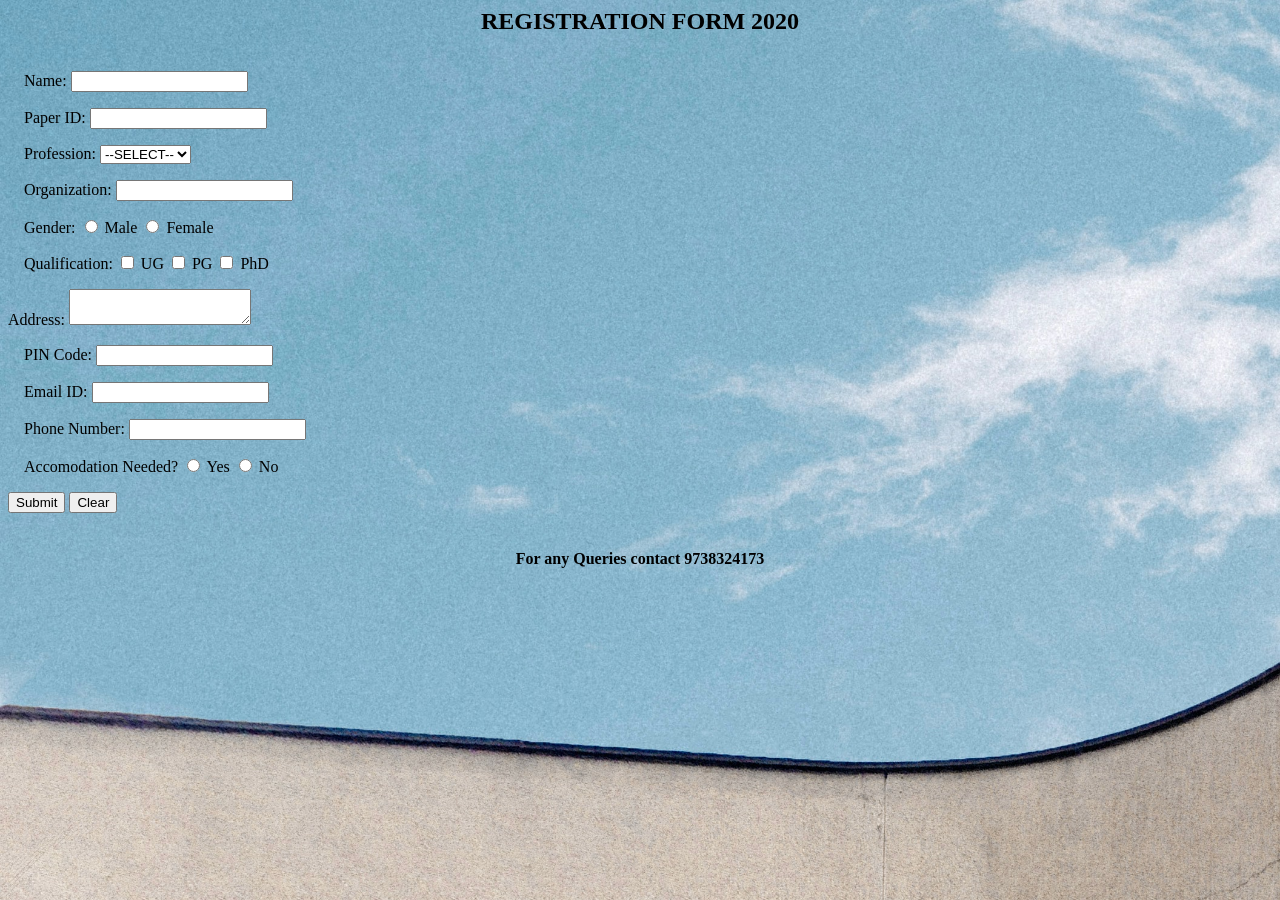
<file: q1/index.html>
<html>
    <head>
        <title>Conference Registrations</title>
        <style>
body {
  background-image: url('q1.jpg');
  background-repeat: no-repeat;
  background-attachment: fixed;
  background-size: cover;
}

            .container {
                display: flex;
                flex-wrap: wrap;
                width: 100%;
            }

            .column {
                width: 100% !important;
                margin: 16px;
            }

            .full-row {
                width: 100%;
            }

            .form-label {
            }

            .form-text-field {

            }

            .form-select {

            }

            .form-radio-button {

            }

            .form-checkbox {

            }

            .form-textarea {

            }
        </style>
    </head>
    <body>
<h2><center>REGISTRATION FORM 2020</center></h2>
        <div class="container">
            <form onsubmit="return validate()">
                <div class="column">
                    <label class="form-label">Name:</label>
                    <input id="name" class="text-field" type="text" />
                </div>
                <div class="column">
                    <label class="form-label">Paper ID:</label>
                    <input id="paperId" class="form-text-field" type="text" />
                </div>
                <div class="column">
                    <label class="form-label">Profession:</label>
                    <select id="profession" class="form-select">
                        <option>--SELECT--</option>
                        <option value="academia">Academia</option>
                        <option value="research">Research</option>
                        <option value="scholar">Scholar</option>
                        <option value="industry">Industry</option>
                    </select>
                </div>
                <div class="column">
                    <label class="form-label">Organization:</label>
                    <input id="organization" class="form-text-field" type="text" />
                </div>
                <div class="column">
                    <label class="form-label">Gender:</label>
                    <input id="male" name="gender" class="form-radio-button" type="radio" value="male" />
                    <label for="male">Male</label>
                    <input id="female" name="gender" class="form-radio-button" type="radio" value="female" />
                    <label for="female">Female</label>
                </div>
                <div class="column">
                    <label class="form-label">Qualification:</label>

                    <input id="ug" class="form-checkbox" type="checkbox" />
                    <label for="ug">UG</label>

                    <input id="pg" class="form-checkbox" type="checkbox" />
                    <label for="pg">PG</label>

                    <input id="phd" class="form-checkbox" type="checkbox" />
                    <label for="phd">PhD</label>
                </div>
                <div class="full-width">
                    <label class="form-label">Address:</label>
                    <textarea id="address" class="form-textarea"></textarea>
                </div>
                <div class="column">
                    <label class="form-label">PIN Code:</label>
                    <input id="pin" class="form-text-field" type="text" />
                </div>
                <div class="column">
                    <label class="form-label">Email ID:</label>
                    <input id="email" class="form-text-field" type="text" />
                </div>
                <div class="column">
                    <label class="form-label">Phone Number:</label>
                    <input id="phoneNumber" class="form-text-field" type="text" />
                </div>
                <div class="column">
                    <label class="form-label">Accomodation Needed?</label>
                    <input id="yes" name="accomodation" class="form-radio-button" type="radio" value="yes" />
                    <label for="yes">Yes</label>
                    <input id="no" name="accomodation" class="form-radio-button" type="radio" value="no" />
                    <label for="no">No</label>
                </div>
                <input type="submit" value="Submit" />
                <input type="reset" value="Clear"></td>
            </form>
        </div>

        <script>
            function validate() {
                var nameElement = document.getElementById('name');
                var paperIdElement = document.getElementById('paperId');
                var professionElement = document.getElementById('profession');
                var organizationElement = document.getElementById('organization');
                var maleElement = document.getElementById('male');
                var ugElement = document.getElementById('ug');
                var pgElement = document.getElementById('pg');
                var phdElement = document.getElementById('phd');
                var addressElement = document.getElementById('address');
                var pinElement = document.getElementById('pin');
                var emailElement = document.getElementById('email');
                var phoneNumberElement = document.getElementById('phoneNumber');
                var accomodationElement = document.getElementById('yes');

                // Name
                var name = nameElement.value;
                if (name.length < 3) {
                    alert('The name should have more than three letters.');
                    return false;
                }
                if (!name.match(/^[A-Za-z]+$/)) {
                    alert('The Name is Invalid/Avoid leaving space or using special char.');
                    return false;
                }

                // Paper ID
                var paperId = paperIdElement.value;
                if (paperId.length != 10) {
                    alert('Exact 10 Alphanumeric code Needed(Paper ID).');
                    return false;
                }
                if (!paperId.match(/^[A-Za-z0-9]+$/)) {
                    alert('Tthis Paper ID is Invalid.');
                    return false;
                }

                // Organization
                var organization = organizationElement.value;
                if (organization.length == 0) {
                    alert('Please fill the Organization.');
                    return false;
                }
                if (!organization.match(/^[A-Za-z]+$/)) {
                    alert('The specified organization is invalid.');
                    return false;
                }


                // Address
                var address = addressElement.value;
                if (address.length == 0) {
                    alert('Please Fill the address.');
                    return false;
                }

                // PIN
                var pin = pinElement.value;
                if (pin.length != 6) {
                    alert('The PIN code should have only 6 digits not more than that.');
                    return false;
                }
                if (!pin.match(/^[0-9]+$/)) {
                    alert('This PIN code is invalid.');
                    return false;
                }

                // Email
                var email = emailElement.value;
                if (email.length == 0) {
                    alert('Please fill Email ID.');
                    return false;
                }
                if (!email.match(/^[A-Za-z0-9]+@[A-Za-z0-9]+\.[A-Za-z0-9]+$/)) {
                    alert('This Email ID is invalid.');
                    return false;
                }

                // Phone Number
                var phoneNumber = phoneNumberElement.value;
                if (phoneNumber.length != 10) {
                    alert('The phone number should have exactly 10 digits.');
                    return false;
                }
                if (!phoneNumber.match(/^[0-9]+$/)) {
                    alert('This phone number is invalid,Please check.');
                    return false;
                }

                alert('This Form was Successfully Submitted,ALL THE BEST.');

                return false;
            }
        </script>
<h4><center>For any Queries contact 9738324173</center></h4>
    </body>
</html>
</file>
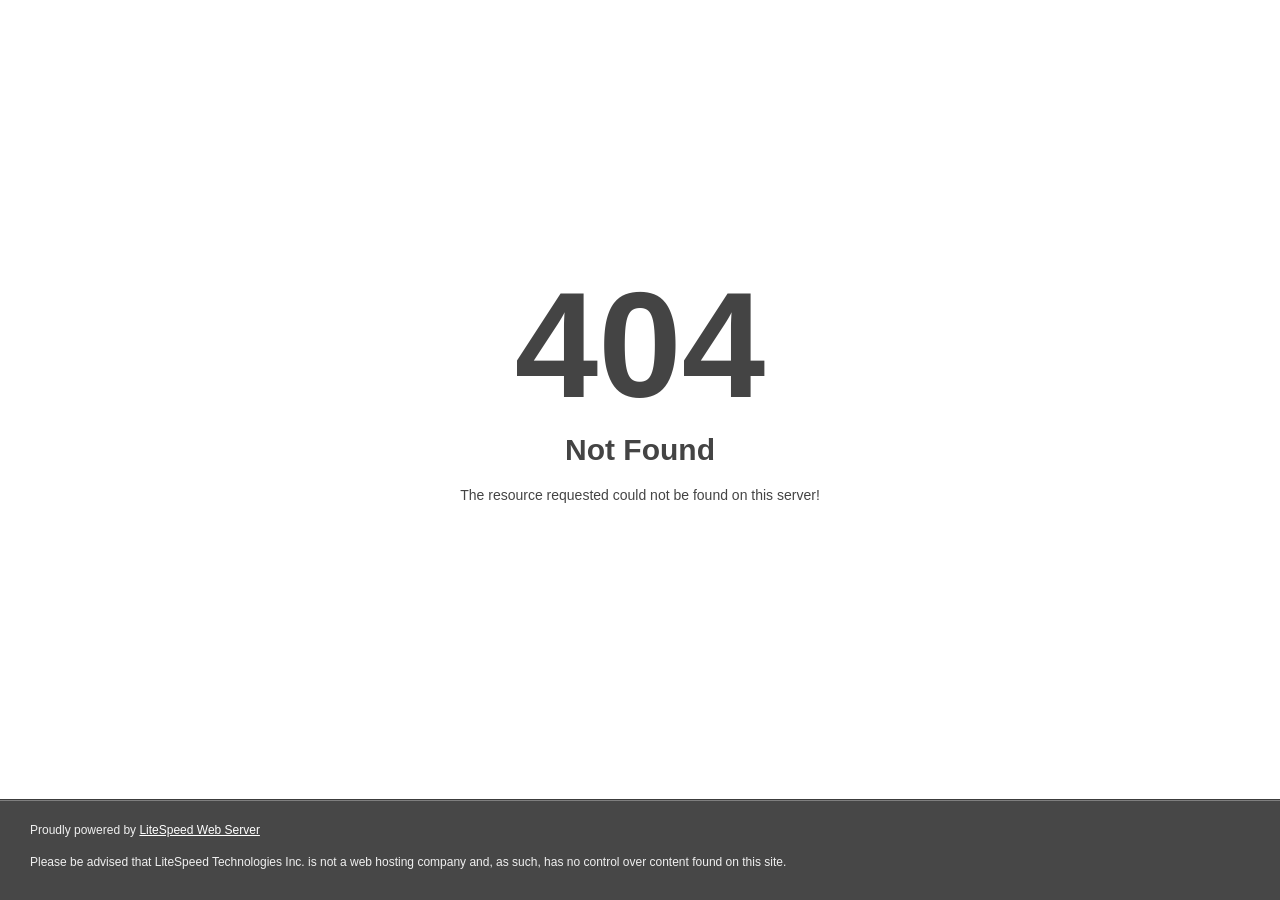
<file: css12/fonts/glyphicons-halflings-regular-2.html>
<!DOCTYPE html>
<html style="height:100%">
<head><title> 404 Not Found
</title></head>
<body style="color: #444; margin:0;font: normal 14px/20px Arial, Helvetica, sans-serif; height:100%; background-color: #fff;">
<div style="height:auto; min-height:100%; ">     <div style="text-align: center; width:800px; margin-left: -400px; position:absolute; top: 30%; left:50%;">
        <h1 style="margin:0; font-size:150px; line-height:150px; font-weight:bold;">404</h1>
<h2 style="margin-top:20px;font-size: 30px;">Not Found
</h2>
<p>The resource requested could not be found on this server!</p>
</div></div><div style="color:#f0f0f0; font-size:12px;margin:auto;padding:0px 30px 0px 30px;position:relative;clear:both;height:100px;margin-top:-101px;background-color:#474747;border-top: 1px solid rgba(0,0,0,0.15);box-shadow: 0 1px 0 rgba(255, 255, 255, 0.3) inset;">
<br>Proudly powered by  <a style="color:#fff;" href="http://www.litespeedtech.com/error-page">LiteSpeed Web Server</a><p>Please be advised that LiteSpeed Technologies Inc. is not a web hosting company and, as such, has no control over content found on this site.</p></div></body></html>
</file>
